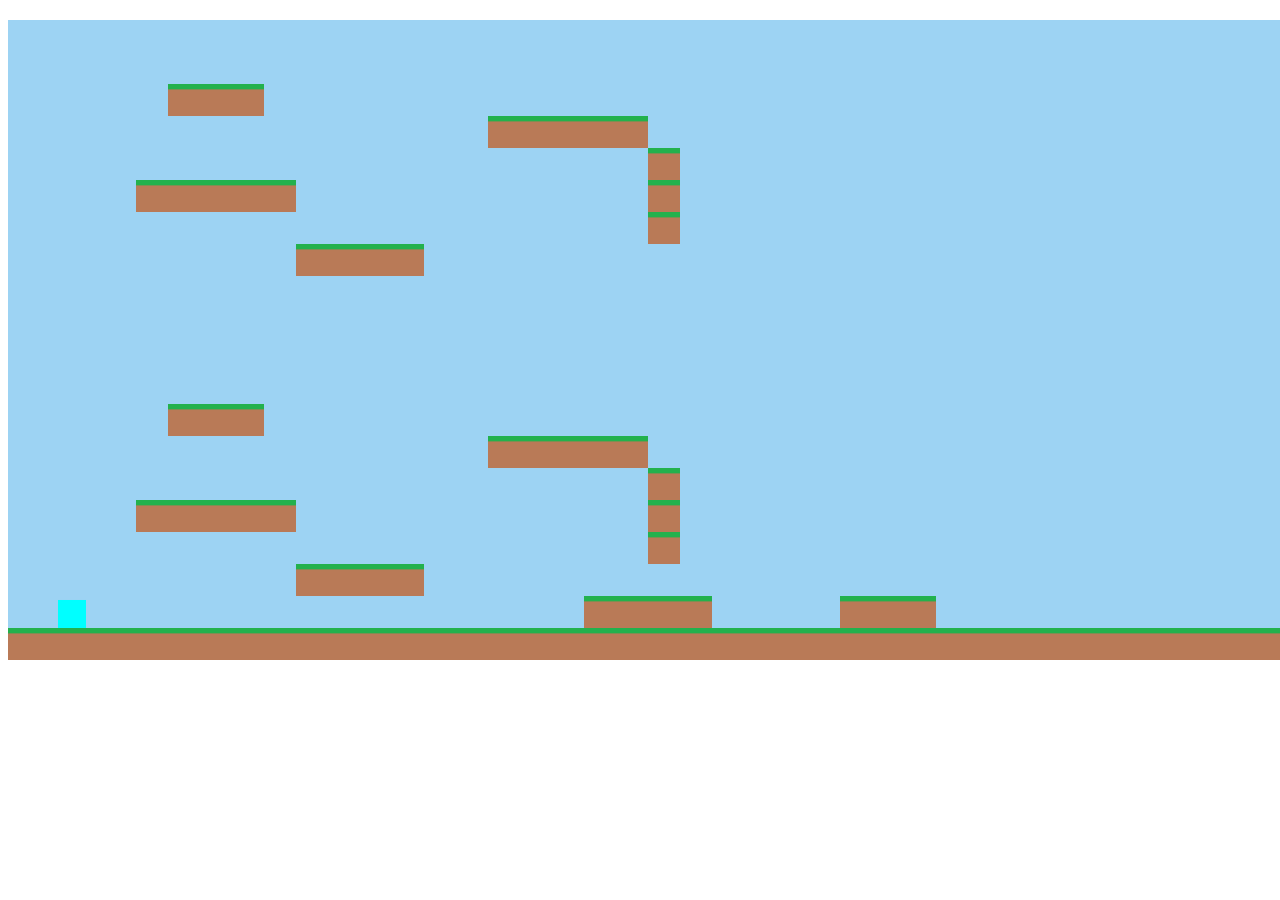
<file: index.html>
<!DOCTYPE html>
<html lang="en">
<head>
  <meta charset="UTF-8" />
  <title>2D Platformer Fixed</title>
  <style>
    canvas {
      background: #9dd3f3;
      display: block;
      margin: 20px auto;
    }
  </style>
</head>
<body>
<canvas id="game"></canvas>

<script>

//Assets
const img = document.createElement('img');
img.src = "./src/assests/dirt-test-tile.jpg"

// === Canvas Setup ===
const canvas = document.getElementById("game");
const ctx = canvas.getContext("2d");

const tileSize = 32;
const level = [
  "................................................",
  "................................................",
  ".....###........................................",
  "...............#####............................",
  "....................#...........................",
  "....#####...........#...........................",
  "....................#...........................",
  ".........####...................................",
  "................................................",
  ".................cccc...........................",
  "................................................",
  "................................................",
  ".....###........................................",
  "...............#####............................",
  "....................#...........................",
  "....#####...........#...........................",
  "....................#...........................",
  ".........####...................................",
  "..................####....WWW...................",
  "################################################"
];
const rows = level.length;
const cols = level[0].length;
canvas.width = cols * tileSize;
canvas.height = rows * tileSize;

// === Player ===
const player = {
  x: 50,
  y: 0,
  width: 28,
  height: 28,
  dx: 0,
  dy: 0,
  speed: 0.5,
  maxSpeed: 3,
  jumpForce: -10,
  gravity: 0.5,
  friction: 0.85,
  onGround: false
};

// === Input ===
const keys = {};
window.addEventListener("keydown", e => keys[e.key] = true);
window.addEventListener("keyup", e => keys[e.key] = false);

// === Game Loop ===
function gameLoop() {
  update();
  draw();
  requestAnimationFrame(gameLoop);
}
gameLoop();

// === Update Logic ===
function update() {
  // Horizontal input
  if (keys["ArrowLeft"]) {
    player.dx -= player.speed;
  } else if (keys["ArrowRight"]) {
    player.dx += player.speed;
  } else {
    player.dx *= player.friction;
  }

  // Clamp horizontal speed
  player.dx = Math.max(-player.maxSpeed, Math.min(player.dx, player.maxSpeed));

  // Jump
  if ((keys[" "] || keys["ArrowUp"]) && player.onGround) {
    player.dy = player.jumpForce;
    player.onGround = false;
  }

  // Gravity
  player.dy += player.gravity;
  moveX(player.dx);
  moveY(player.dy);
}

// === Collision Helpers ===
function isSolid(x, y) {
  const col = Math.floor(x / tileSize);
  const row = Math.floor(y / tileSize);
  if (col < 0 || col >= cols || row < 0 || row >= rows) return true;
  return level[row][col] === "#";
}

function moveX(dx) {
  player.x += dx;

  const left = player.x;
  const right = player.x + player.width;
  const top = player.y;
  const bottom = player.y + player.height;

  if (dx > 0) {
    if (isSolid(right, top) || isSolid(right, bottom - 1)) {
      player.x = Math.floor(right / tileSize) * tileSize - player.width - 0.01;
      player.dx = 0;
    }
  } else if (dx < 0) {
    if (isSolid(left, top) || isSolid(left, bottom - 1)) {
      player.x = Math.floor(left / tileSize + 1) * tileSize + 0.01;
      player.dx = 0;
    }
  }
}

function moveY(dy) {
  player.y += dy;

  const left = player.x;
  const right = player.x + player.width;
  const top = player.y;
  const bottom = player.y + player.height;

  player.onGround = false;

  if (dy > 0) {
    if (isSolid(left, bottom) || isSolid(right - 1, bottom)) {
      player.y = Math.floor(bottom / tileSize) * tileSize - player.height - 0.01;
      player.dy = 0;
      player.onGround = true;
    }
  } else if (dy < 0) {
    if (isSolid(left, top) || isSolid(right - 1, top)) {
      player.y = Math.floor(top / tileSize + 1) * tileSize + 0.01;
      player.dy = 0;
    }
  } else {
    // Check for standing on ground even if not falling
    if (isSolid(left, bottom + 1) || isSolid(right - 1, bottom + 1)) {
      player.onGround = true;
    }
  }
}

// ===  ===
function draw() {
  ctx.clearRect(0, 0, canvas.width, canvas.height);

  // Draw level
  for (let y = 0; y < rows; y++) {
    for (let x = 0; x < cols; x++) {
      if (level[y][x] === "#") {
        ctx.fillStyle = "#888";
        ctx.drawImage(img, x * tileSize, y * tileSize, tileSize, tileSize);
      }
      if (level[y][x] === "W") {
        ctx.fillStyle = "#533";
        ctx.drawImage(img, x * tileSize, y * tileSize, tileSize, tileSize);
      }
    }
  }

  // Draw player
  ctx.fillStyle = "cyan";
  ctx.fillRect(player.x, player.y, player.width, player.height);
}
</script>
</body>
</html>
</file>
